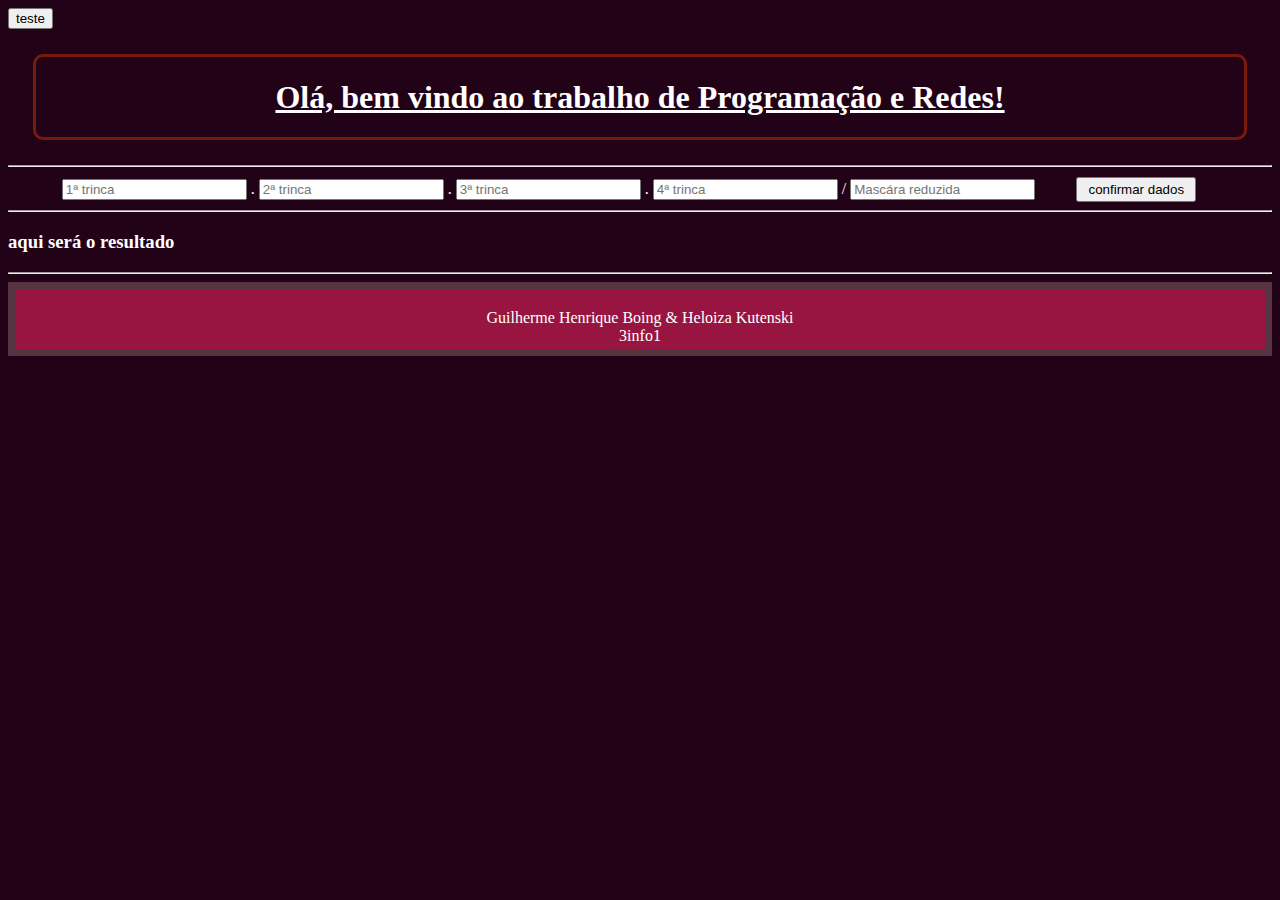
<file: redeprog/index.html>
<!DOCTYPE html>
<html>
  <head>
    <meta charset="utf-8">
    <title>Programação E Redes</title>
    <link rel="stylesheet" href="style.css">
    <script src="https://ajax.googleapis.com/ajax/libs/jquery/3.3.1/jquery.min.js"></script>
    <script type="text/javascript" src="script.js"></script>
  </head>
  <body>

    <button id="test">teste</button>

    <div class="header">
      <header>
        <h1>
        Olá, bem vindo ao trabalho de Programação e Redes!
      </h1>
      </header>
    </div>
                          <hr>
    <div class="inputs">
      <form class="" action="ip.php" method="GET">
        <input type="text" name="sttrinca" placeholder="1ª trinca">
         <label>.</label>
        <input type="text" name="ndtrinca" placeholder="2ª trinca">
        <label>.</label>
        <input type="text" name="rdtrinca" placeholder="3ª trinca">
        <label>.</label>
        <input type="text" name="thtrinca" placeholder="4ª trinca">
        <label>/</label>
        <input type="text" name="masc" placeholder="Mascára reduzida">

        <button type="submit">confirmar dados</button>


      </form>
    </div>
                          <hr>
      <div class="result">
        <h3>aqui será o resultado</h3>
      </div>
                          <hr>
     <div class="footer">
       <footer>Guilherme Henrique Boing & Heloiza Kutenski</footer>
       <footer>3info1</footer>
    </div>
    </body>
</html>
</file>
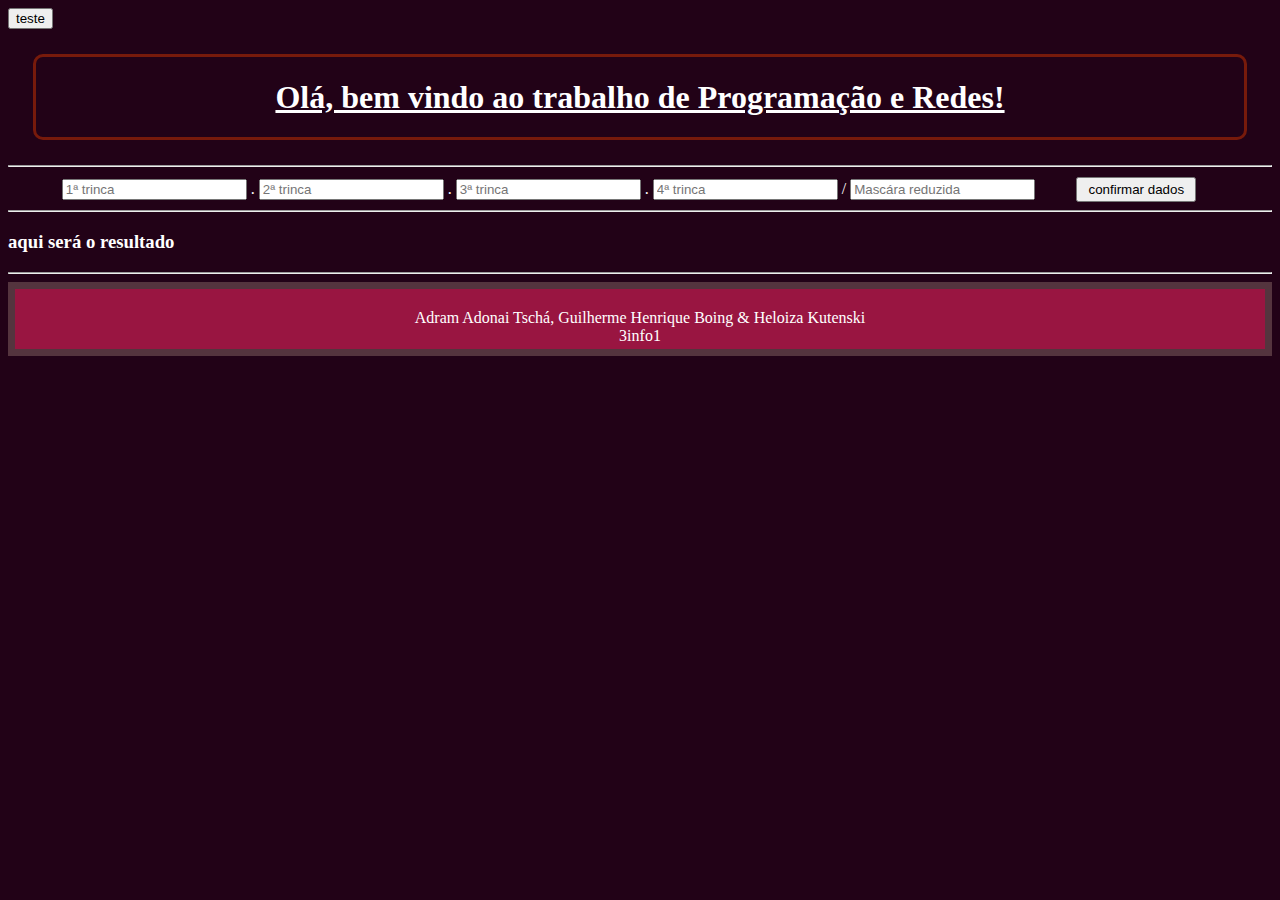
<file: RedeProg-master/redeprog/index.html>
<!DOCTYPE html>
<html>
  <head>
    <meta charset="utf-8">
    <title>Programação E Redes</title>
    <link rel="stylesheet" href="style.css">
    <script src="https://ajax.googleapis.com/ajax/libs/jquery/3.3.1/jquery.min.js"></script>
    <script type="text/javascript" src="script.js"></script>
  </head>
  <body>

    <button id="test">teste</button>

    <div class="header">
      <header>
        <h1>
        Olá, bem vindo ao trabalho de Programação e Redes!
      </h1>
      </header>
    </div>
                          <hr>
    <div class="inputs">
      <form class="" action="ip.php" method="GET">
        <input type="text" name="sttrinca" placeholder="1ª trinca">
         <label>.</label>
        <input type="text" name="ndtrinca" placeholder="2ª trinca">
        <label>.</label>
        <input type="text" name="rdtrinca" placeholder="3ª trinca">
        <label>.</label>
        <input type="text" name="thtrinca" placeholder="4ª trinca">
        <label>/</label>
        <input type="text" name="masc" placeholder="Mascára reduzida">

        <button type="submit">confirmar dados</button>


      </form>
    </div>
                          <hr>
      <div class="result">
        <h3>aqui será o resultado</h3>
      </div>
                          <hr>
     <div class="footer">
       <footer>Adram Adonai Tschá, Guilherme Henrique Boing & Heloiza Kutenski</footer>
       <footer>3info1</footer>
    </div>
    </body>
</html>
</file>
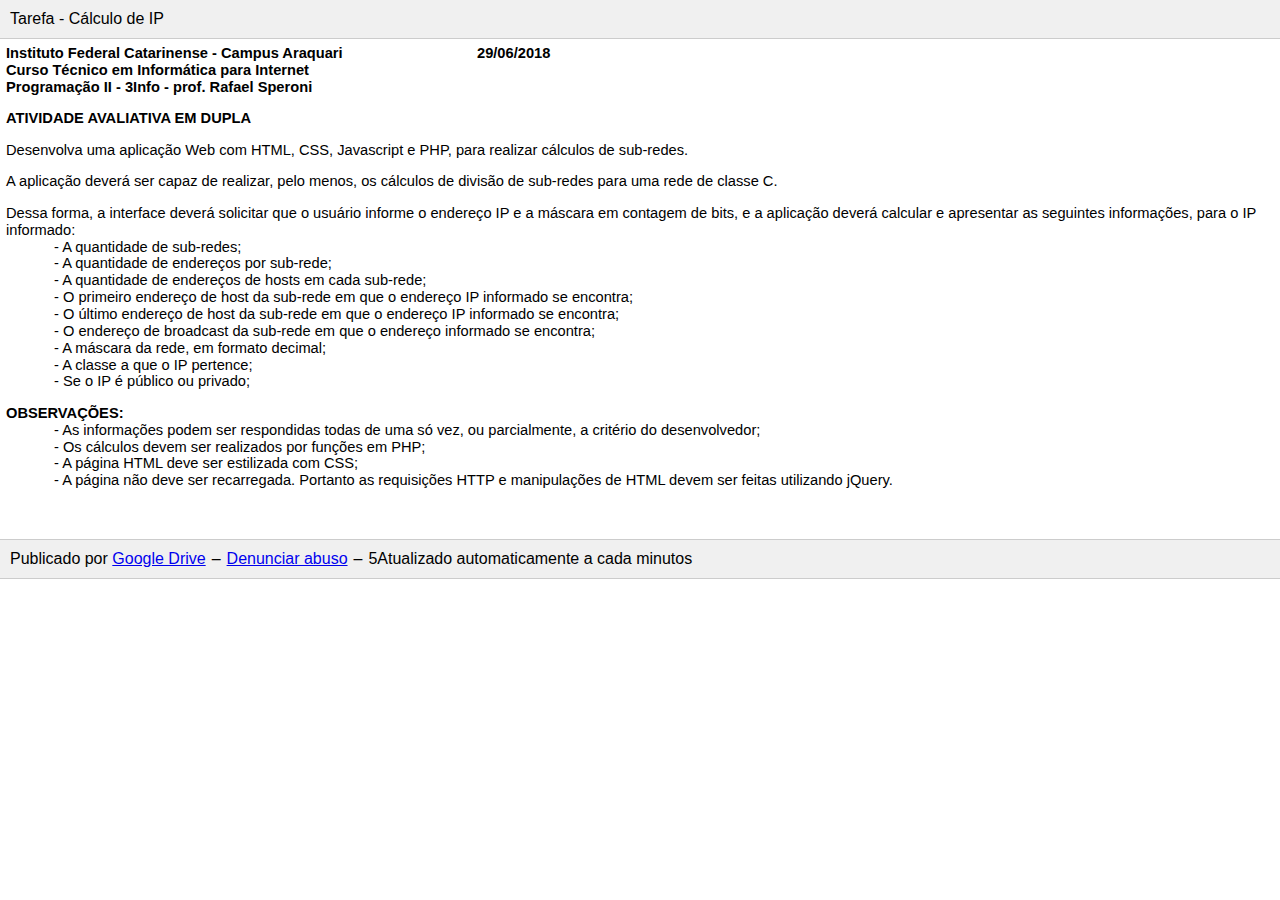
<file: RedeProg-master/Tarefa - Cálculo de IP.html>
<!DOCTYPE html>
<!-- saved from url=(0127)https://docs.google.com/document/d/e/2PACX-1vRvBs6ycvvr80qyjDh9OHvwrP7Io6K6Iu8xFL42n-ISB_bAOJCzfb3AdgSWGcqS2t6k4vG6wqt0XBXA/pub -->
<html><head><meta http-equiv="Content-Type" content="text/html; charset=UTF-8"><title>Tarefa - Cálculo de IP</title><link rel="shortcut icon" href="https://ssl.gstatic.com/docs/documents/images/kix-favicon6.ico"><style type="text/css" nonce="">
      body {
        font-family: arial, sans, sans-serif;
        margin: 0;
      }

      iframe {
        border: 0;
        frameborder: 0;
        height: 100%;
        width: 100%;
      }

      #header, #footer {
        background: #f0f0f0;
        padding: 10px 10px;
      }

      #header {
        border-bottom: 1px #ccc solid;
      }

      #footer {
        border-top: 1px #ccc solid;
        border-bottom: 1px #ccc solid;
        font-size: 13;
      }

      #contents {
        margin: 6px;
      }

      .dash {
        padding: 0 6px;
      }
    </style><style></style></head><body><div id="header">Tarefa - Cálculo de IP</div><div id="contents"><style type="text/css">.lst-kix_hrf4xk58e3pk-1>li:before{content:"-  "}.lst-kix_hrf4xk58e3pk-0>li:before{content:"-  "}.lst-kix_hrf4xk58e3pk-4>li:before{content:"-  "}.lst-kix_hrf4xk58e3pk-6>li:before{content:"-  "}.lst-kix_hrf4xk58e3pk-5>li:before{content:"-  "}ul.lst-kix_e8amby6plw2v-4{list-style-type:none}ul.lst-kix_e8amby6plw2v-5{list-style-type:none}ul.lst-kix_e8amby6plw2v-2{list-style-type:none}ul.lst-kix_e8amby6plw2v-3{list-style-type:none}.lst-kix_hrf4xk58e3pk-2>li:before{content:"-  "}ul.lst-kix_e8amby6plw2v-8{list-style-type:none}ul.lst-kix_e8amby6plw2v-6{list-style-type:none}ul.lst-kix_e8amby6plw2v-7{list-style-type:none}.lst-kix_hrf4xk58e3pk-3>li:before{content:"-  "}ul.lst-kix_e8amby6plw2v-0{list-style-type:none}ul.lst-kix_e8amby6plw2v-1{list-style-type:none}.lst-kix_hrf4xk58e3pk-8>li:before{content:"-  "}.lst-kix_hrf4xk58e3pk-7>li:before{content:"-  "}.lst-kix_91ow1r12i25h-7>li:before{content:"-  "}.lst-kix_91ow1r12i25h-8>li:before{content:"-  "}.lst-kix_91ow1r12i25h-1>li:before{content:"-  "}.lst-kix_91ow1r12i25h-2>li:before{content:"-  "}.lst-kix_91ow1r12i25h-0>li:before{content:"-  "}.lst-kix_91ow1r12i25h-3>li:before{content:"-  "}.lst-kix_91ow1r12i25h-4>li:before{content:"-  "}ul.lst-kix_91ow1r12i25h-7{list-style-type:none}.lst-kix_91ow1r12i25h-5>li:before{content:"-  "}.lst-kix_91ow1r12i25h-6>li:before{content:"-  "}ul.lst-kix_91ow1r12i25h-8{list-style-type:none}ul.lst-kix_91ow1r12i25h-3{list-style-type:none}ul.lst-kix_91ow1r12i25h-4{list-style-type:none}ul.lst-kix_91ow1r12i25h-5{list-style-type:none}ul.lst-kix_91ow1r12i25h-6{list-style-type:none}.lst-kix_e8amby6plw2v-8>li:before{content:"-  "}.lst-kix_e8amby6plw2v-7>li:before{content:"-  "}.lst-kix_e8amby6plw2v-6>li:before{content:"-  "}.lst-kix_e8amby6plw2v-0>li:before{content:"-  "}.lst-kix_e8amby6plw2v-1>li:before{content:"-  "}.lst-kix_e8amby6plw2v-2>li:before{content:"-  "}.lst-kix_e8amby6plw2v-4>li:before{content:"-  "}.lst-kix_e8amby6plw2v-3>li:before{content:"-  "}.lst-kix_e8amby6plw2v-5>li:before{content:"-  "}ul.lst-kix_hrf4xk58e3pk-8{list-style-type:none}ul.lst-kix_91ow1r12i25h-0{list-style-type:none}ul.lst-kix_91ow1r12i25h-1{list-style-type:none}ul.lst-kix_hrf4xk58e3pk-6{list-style-type:none}ul.lst-kix_91ow1r12i25h-2{list-style-type:none}ul.lst-kix_hrf4xk58e3pk-7{list-style-type:none}ul.lst-kix_hrf4xk58e3pk-4{list-style-type:none}ul.lst-kix_hrf4xk58e3pk-5{list-style-type:none}ul.lst-kix_hrf4xk58e3pk-2{list-style-type:none}ul.lst-kix_hrf4xk58e3pk-3{list-style-type:none}ul.lst-kix_hrf4xk58e3pk-0{list-style-type:none}ul.lst-kix_hrf4xk58e3pk-1{list-style-type:none}ol{margin:0;padding:0}table td,table th{padding:0}.c0{margin-left:36pt;padding-top:0pt;padding-left:0pt;padding-bottom:0pt;line-height:1.15;orphans:2;widows:2;text-align:left}.c1{color:#000000;font-weight:400;text-decoration:none;vertical-align:baseline;font-size:11pt;font-family:"Arial";font-style:normal}.c4{color:#000000;font-weight:700;text-decoration:none;vertical-align:baseline;font-size:11pt;font-family:"Arial";font-style:normal}.c3{padding-top:0pt;padding-bottom:0pt;line-height:1.15;orphans:2;widows:2;text-align:left;height:11pt}.c5{padding-top:0pt;padding-bottom:0pt;line-height:1.15;orphans:2;widows:2;text-align:left}.c6{background-color:#ffffff;max-width:451.4pt;padding:72pt 72pt 72pt 72pt}.c2{padding:0;margin:0}.title{padding-top:0pt;color:#000000;font-size:26pt;padding-bottom:3pt;font-family:"Arial";line-height:1.15;page-break-after:avoid;orphans:2;widows:2;text-align:left}.subtitle{padding-top:0pt;color:#666666;font-size:15pt;padding-bottom:16pt;font-family:"Arial";line-height:1.15;page-break-after:avoid;orphans:2;widows:2;text-align:left}li{color:#000000;font-size:11pt;font-family:"Arial"}p{margin:0;color:#000000;font-size:11pt;font-family:"Arial"}h1{padding-top:20pt;color:#000000;font-size:20pt;padding-bottom:6pt;font-family:"Arial";line-height:1.15;page-break-after:avoid;orphans:2;widows:2;text-align:left}h2{padding-top:18pt;color:#000000;font-size:16pt;padding-bottom:6pt;font-family:"Arial";line-height:1.15;page-break-after:avoid;orphans:2;widows:2;text-align:left}h3{padding-top:16pt;color:#434343;font-size:14pt;padding-bottom:4pt;font-family:"Arial";line-height:1.15;page-break-after:avoid;orphans:2;widows:2;text-align:left}h4{padding-top:14pt;color:#666666;font-size:12pt;padding-bottom:4pt;font-family:"Arial";line-height:1.15;page-break-after:avoid;orphans:2;widows:2;text-align:left}h5{padding-top:12pt;color:#666666;font-size:11pt;padding-bottom:4pt;font-family:"Arial";line-height:1.15;page-break-after:avoid;orphans:2;widows:2;text-align:left}h6{padding-top:12pt;color:#666666;font-size:11pt;padding-bottom:4pt;font-family:"Arial";line-height:1.15;page-break-after:avoid;font-style:italic;orphans:2;widows:2;text-align:left}</style><p class="c5"><span class="c4">Instituto Federal Catarinense - Campus Araquari &nbsp;&nbsp;&nbsp;&nbsp;&nbsp;&nbsp;&nbsp;&nbsp;&nbsp;&nbsp;&nbsp;&nbsp;&nbsp;&nbsp;&nbsp;&nbsp;&nbsp;&nbsp;&nbsp;&nbsp;&nbsp;&nbsp;&nbsp;&nbsp;&nbsp;&nbsp;&nbsp;&nbsp;&nbsp;&nbsp;&nbsp;&nbsp;29/06/2018</span></p><p class="c5"><span class="c4">Curso Técnico em Informática para Internet</span></p><p class="c5"><span class="c4">Programação II - 3Info - prof. Rafael Speroni</span></p><p class="c3"><span class="c1"></span></p><p class="c5"><span class="c4">ATIVIDADE AVALIATIVA EM DUPLA</span></p><p class="c3"><span class="c1"></span></p><p class="c5"><span class="c1">Desenvolva uma aplicação Web com HTML, CSS, Javascript e PHP, para realizar cálculos de sub-redes.</span></p><p class="c3"><span class="c1"></span></p><p class="c5"><span class="c1">A aplicação deverá ser capaz de realizar, pelo menos, os cálculos de divisão de sub-redes para uma rede de classe C.</span></p><p class="c3"><span class="c1"></span></p><p class="c5"><span class="c1">Dessa forma, a interface deverá solicitar que o usuário informe o endereço IP e a máscara em contagem de bits, e a aplicação deverá calcular e apresentar as seguintes informações, para o IP informado:</span></p><ul class="c2 lst-kix_91ow1r12i25h-0 start"><li class="c0"><span class="c1">A quantidade de sub-redes;</span></li><li class="c0"><span class="c1">A quantidade de endereços por sub-rede;</span></li><li class="c0"><span class="c1">A quantidade de endereços de hosts em cada sub-rede;</span></li><li class="c0"><span class="c1">O primeiro endereço de host da sub-rede em que o endereço IP informado se encontra;</span></li><li class="c0"><span class="c1">O último endereço de host da sub-rede em que o endereço IP informado se encontra;</span></li><li class="c0"><span class="c1">O endereço de broadcast da sub-rede em que o endereço informado se encontra;</span></li><li class="c0"><span class="c1">A máscara da rede, em formato decimal;</span></li><li class="c0"><span class="c1">A classe a que o IP pertence;</span></li><li class="c0"><span class="c1">Se o IP é público ou privado;</span></li></ul><p class="c3"><span class="c1"></span></p><p class="c5"><span class="c4">OBSERVAÇÕES:</span></p><ul class="c2 lst-kix_hrf4xk58e3pk-0 start"><li class="c0"><span class="c1">As informações podem ser respondidas todas de uma só vez, ou parcialmente, a critério do desenvolvedor;</span></li><li class="c0"><span class="c1">Os cálculos devem ser realizados por funções em PHP;</span></li><li class="c0"><span class="c1">A página HTML deve ser estilizada com CSS;</span></li><li class="c0"><span class="c1">A página não deve ser recarregada. Portanto as requisições HTTP e manipulações de HTML devem ser feitas utilizando jQuery.</span></li></ul><p class="c3"><span class="c1"></span></p><p class="c3"><span class="c1"></span></p><p class="c3"><span class="c1"></span></p></div><div id="footer"><span>Publicado por <a target="_blank" title="Learn more about Google Drive" href="https://docs.google.com/">Google Drive</a></span><span class="dash">–</span><a href="https://docs.google.com/abuse?id=e/2PACX-1vRvBs6ycvvr80qyjDh9OHvwrP7Io6K6Iu8xFL42n-ISB_bAOJCzfb3AdgSWGcqS2t6k4vG6wqt0XBXA">Denunciar abuso</a><span class="dash">–</span><span>5Atualizado automaticamente a cada </span> minutos</div><script type="text/javascript" nonce="">(function(){var k="undefined"!=typeof window&&window===this?this:"undefined"!=typeof global&&null!=global?global:this,aa="function"==typeof Object.create?Object.create:function(a){function b(){}b.prototype=a;return new b},ba;if("function"==typeof Object.setPrototypeOf)ba=Object.setPrototypeOf;else{var ca;a:{var da={s:!0},ea={};try{ea.__proto__=da;ca=ea.s;break a}catch(a){}ca=!1}ba=ca?function(a,b){a.__proto__=b;if(a.__proto__!==b)throw new TypeError(a+" is not extensible");return a}:null}var fa=ba;
function m(a,b){a.prototype=aa(b.prototype);a.prototype.constructor=a;if(fa)fa(a,b);else for(var c in b)if("prototype"!=c)if(Object.defineProperties){var d=Object.getOwnPropertyDescriptor(b,c);d&&Object.defineProperty(a,c,d)}else a[c]=b[c];a.l=b.prototype}var ha="function"==typeof Object.defineProperties?Object.defineProperty:function(a,b,c){a!=Array.prototype&&a!=Object.prototype&&(a[b]=c.value)};function ia(){ia=function(){};k.Symbol||(k.Symbol=ja)}
var ja=function(){var a=0;return function(b){return"jscomp_symbol_"+(b||"")+a++}}();function n(){ia();var a=k.Symbol.iterator;a||(a=k.Symbol.iterator=k.Symbol("iterator"));"function"!=typeof Array.prototype[a]&&ha(Array.prototype,a,{configurable:!0,writable:!0,value:function(){return ka(this)}});n=function(){}}function ka(a){var b=0;return la(function(){return b<a.length?{done:!1,value:a[b++]}:{done:!0}})}function la(a){n();a={next:a};a[k.Symbol.iterator]=function(){return this};return a}
function ma(a){if(a){for(var b=k,c=["WeakMap"],d=0;d<c.length-1;d++){var e=c[d];e in b||(b[e]={});b=b[e]}c=c[c.length-1];d=b[c];a=a(d);a!=d&&null!=a&&ha(b,c,{configurable:!0,writable:!0,value:a})}}function p(a,b){return Object.prototype.hasOwnProperty.call(a,b)}
ma(function(a){function b(a){this.a=(f+=Math.random()+1).toString();if(a){ia();n();n();var b=a[Symbol.iterator];for(a=b?b.call(a):ka(a);!(b=a.next()).done;)b=b.value,this.set(b[0],b[1])}}function c(a){p(a,e)||ha(a,e,{value:{}})}function d(a){var b=Object[a];b&&(Object[a]=function(a){c(a);return b(a)})}if(function(){if(!a||!Object.seal)return!1;try{var b=Object.seal({}),c=Object.seal({}),d=new a([[b,2],[c,3]]);if(2!=d.get(b)||3!=d.get(c))return!1;d.delete(b);d.set(c,4);return!d.has(b)&&4==d.get(c)}catch(r){return!1}}())return a;
var e="$jscomp_hidden_"+Math.random();d("freeze");d("preventExtensions");d("seal");var f=0;b.prototype.set=function(a,b){c(a);if(!p(a,e))throw Error("WeakMap key fail: "+a);a[e][this.a]=b;return this};b.prototype.get=function(a){return p(a,e)?a[e][this.a]:void 0};b.prototype.has=function(a){return p(a,e)&&p(a[e],this.a)};b.prototype.delete=function(a){return p(a,e)&&p(a[e],this.a)?delete a[e][this.a]:!1};return b});var q=this;function na(){}
function t(a){var b=typeof a;if("object"==b)if(a){if(a instanceof Array)return"array";if(a instanceof Object)return b;var c=Object.prototype.toString.call(a);if("[object Window]"==c)return"object";if("[object Array]"==c||"number"==typeof a.length&&"undefined"!=typeof a.splice&&"undefined"!=typeof a.propertyIsEnumerable&&!a.propertyIsEnumerable("splice"))return"array";if("[object Function]"==c||"undefined"!=typeof a.call&&"undefined"!=typeof a.propertyIsEnumerable&&!a.propertyIsEnumerable("call"))return"function"}else return"null";
else if("function"==b&&"undefined"==typeof a.call)return"object";return b}function oa(a){var b=typeof a;return"object"==b&&null!=a||"function"==b}function pa(a,b){var c=Array.prototype.slice.call(arguments,1);return function(){var b=c.slice();b.push.apply(b,arguments);return a.apply(this,b)}}
function qa(a,b){function c(){}c.prototype=b.prototype;a.l=b.prototype;a.prototype=new c;a.prototype.constructor=a;a.w=function(a,c,f){for(var d=Array(arguments.length-2),e=2;e<arguments.length;e++)d[e-2]=arguments[e];return b.prototype[c].apply(a,d)}};function ra(a){ra[" "](a);return a}ra[" "]=na;function sa(a,b,c){return Object.prototype.hasOwnProperty.call(a,b)?a[b]:a[b]=c(b)};function ta(a){return sa(a.prototype,"$$generatedClassName",function(){return"Class$obf_"+{valueOf:function(){return++ua}}})}var ua=1E3;function u(){}u.prototype.g=function(){return va(this)};u.prototype.toString=function(){return v(w(y(this.constructor)))+"@"+v((this.g()>>>0).toString(16))};function z(){this.a=!1}m(z,u);z.prototype.f=function(a){return Error(a)};function wa(a,b){a.b=b;if(null!=b)try{b.__java$exception=a}catch(c){}}function xa(a){if(a.a&&"__noinit__"!==a.b){var b=null==a.c?null:a.c.replace(/\n/g,"\u200b\n");b=ya(a,b);b=a.f(b);if(!("stack"in b))try{throw b;}catch(c){}wa(a,b)}}z.prototype.toString=function(){return ya(this,this.c)};function ya(a,b){a=w(y(a.constructor));return null==b?a:v(a)+": "+v(b)};function za(){this.a=!1}m(za,z);function Aa(){this.a=!1}m(Aa,za);function va(a){return a.m||(Object.defineProperties(a,{m:{value:++Ba,enumerable:!1}}),a.m)}var Ba=0;function Ca(){this.a=!1}m(Ca,Aa);function Da(){this.a=!1}m(Da,Ca);Da.prototype.f=function(a){return new TypeError(a)};function Ea(a,b){return"string"==typeof a?a.charCodeAt(b):a.C(b)};function v(a){if(null==a)a="null";else if(a instanceof Array){var b=a.v;a=w(b?y(b.B,b.A):y(u,1))+"@"+(va(a)>>>0).toString(16)}else a=a.toString();return a}function Fa(a){if(65536<=a){var b=56320+(a-65536&1023)&65535;return v(String.fromCharCode(55296+(a-65536>>10&1023)&65535))+v(String.fromCharCode(b))}return String.fromCharCode(a&65535)}
function Ga(a,b){var c=b,d=a.length;b=Ea(a,c++);var e;if(d=55296<=b&&56319>=b&&c<d)a=e=Ea(a,c),d=56320<=a&&57343>=a;var f;d?f=65536+((b&1023)<<10)+(e&1023):f=b;return f}function Ha(a,b){return a===b||null==a&&null==b};function Ia(a,b){this.b=a;this.a=b}m(Ia,u);function w(a){var b=ta(a.b);0!=a.a&&(b="L"+v(b)+";");a=a.a;for(var c="",d=0;d<a;d++)c=v(c)+"[";return v(c)+v(b)}Ia.prototype.toString=function(){return"class "+v(w(this))};function y(a,b){var c=b||0;return sa(a.prototype,"$$class/"+c,function(){return new Ia(a,c)})};function Ja(a,b){return null==a?a:b?decodeURI(a):decodeURIComponent(a)};var Ka=/^(?:([^:/?#.]+):)?(?:\/\/(?:([^/?#]*)@)?([^/#?]*?)(?::([0-9]+))?(?=[/#?]|$))?([^?#]+)?(?:\?([^#]*))?(?:#([\S\s]*))?$/;function La(a){a=Ka.exec(a);for(var b=[],c=0;7>=c;c++)a.length<=c||null==a[c]?b.push(null):b.push(a[c]);return b}
function Ma(a,b){var c=Fa(35);c=a.indexOf(c);c=0>c?a.length:c;a:{var d=0;for(var e=b.length;0<(d=a.indexOf(b,d))&&d<c;){var f=Ga(a,d-1);if(38==f||63==f){if(d+e>=a.length)break a;f=Ga(a,d+e);if(61==f||38==f||35==f)break a}d+=e+1}d=-1}if(0>d)return null;e=d;f=Fa(38);e=a.indexOf(f,e);if(0>e||e>c)e=c;d+=b.length+1;b=Math.min(a.length,d);a=a.substr(b,Math.min(a.length,Math.max(d,e))-b);c=" ";for(b=0;0<=(b=c.indexOf("\\",b));)36==c.charCodeAt(b+1)?(d=v(c.substr(0,b))+"$",e=++b,c=d+v(c.substr(e))):(d=v(c.substr(0,
b)),e=++b,c=d+v(c.substr(e)));a=a.replace(/\+/g,c);return Ja(a,!1)};var Na=String.prototype.trim?function(a){return a.trim()}:function(a){return/^[\s\xa0]*([\s\S]*?)[\s\xa0]*$/.exec(a)[1]},Oa=/&/g,Pa=/</g,Qa=/>/g,Ra=/"/g,Sa=/'/g,Ta=/\x00/g,Ua=/[\x00&<>"']/;function Va(a,b){return a<b?-1:a>b?1:0};var Wa=Array.prototype.indexOf?function(a,b){return Array.prototype.indexOf.call(a,b,void 0)}:function(a,b){if("string"==typeof a)return"string"==typeof b&&1==b.length?a.indexOf(b,0):-1;for(var c=0;c<a.length;c++)if(c in a&&a[c]===b)return c;return-1};function A(a,b){this.a=[];this.b=b;for(var c=!0,d=a.length-1;0<=d;d--){var e=a[d]|0;c&&e==b||(this.a[d]=e,c=!1)}}var Xa={};function B(a){if(-128<=a&&128>a){var b=Xa[a];if(b)return b}b=new A([a|0],0>a?-1:0);-128<=a&&128>a&&(Xa[a]=b);return b}function C(a){if(isNaN(a)||!isFinite(a))return D;if(0>a)return E(C(-a));for(var b=[],c=1,d=0;a>=c;d++)b[d]=a/c|0,c*=4294967296;return new A(b,0)}var D=B(0),F=B(1),Ya=B(16777216);
function G(a){if(-1==a.b)return-G(E(a));for(var b=0,c=1,d=0;d<a.a.length;d++){var e=H(a,d);b+=(0<=e?e:4294967296+e)*c;c*=4294967296}return b}A.prototype.toString=function(a){a=a||10;if(2>a||36<a)throw Error("radix out of range: "+a);if(I(this))return"0";if(-1==this.b)return"-"+E(this).toString(a);for(var b=C(Math.pow(a,6)),c=this,d="";;){var e=Za(c,b);c=J(c,K(e,b));var f=((0<c.a.length?c.a[0]:c.b)>>>0).toString(a);c=e;if(I(c))return f+d;for(;6>f.length;)f="0"+f;d=f+d}};
function H(a,b){return 0>b?0:b<a.a.length?a.a[b]:a.b}function I(a){if(0!=a.b)return!1;for(var b=0;b<a.a.length;b++)if(0!=a.a[b])return!1;return!0}function L(a,b){a=J(a,b);return-1==a.b?-1:I(a)?0:1}function E(a){for(var b=a.a.length,c=[],d=0;d<b;d++)c[d]=~a.a[d];return(new A(c,~a.b)).add(F)}
A.prototype.add=function(a){for(var b=Math.max(this.a.length,a.a.length),c=[],d=0,e=0;e<=b;e++){var f=d+(H(this,e)&65535)+(H(a,e)&65535),g=(f>>>16)+(H(this,e)>>>16)+(H(a,e)>>>16);d=g>>>16;f&=65535;g&=65535;c[e]=g<<16|f}return new A(c,c[c.length-1]&-2147483648?-1:0)};function J(a,b){return a.add(E(b))}
function K(a,b){if(I(a)||I(b))return D;if(-1==a.b)return-1==b.b?K(E(a),E(b)):E(K(E(a),b));if(-1==b.b)return E(K(a,E(b)));if(0>L(a,Ya)&&0>L(b,Ya))return C(G(a)*G(b));for(var c=a.a.length+b.a.length,d=[],e=0;e<2*c;e++)d[e]=0;for(e=0;e<a.a.length;e++)for(var f=0;f<b.a.length;f++){var g=H(a,e)>>>16,h=H(a,e)&65535,l=H(b,f)>>>16,r=H(b,f)&65535;d[2*e+2*f]+=h*r;$a(d,2*e+2*f);d[2*e+2*f+1]+=g*r;$a(d,2*e+2*f+1);d[2*e+2*f+1]+=h*l;$a(d,2*e+2*f+1);d[2*e+2*f+2]+=g*l;$a(d,2*e+2*f+2)}for(e=0;e<c;e++)d[e]=d[2*e+1]<<
16|d[2*e];for(e=c;e<2*c;e++)d[e]=0;return new A(d,0)}function $a(a,b){for(;(a[b]&65535)!=a[b];)a[b+1]+=a[b]>>>16,a[b]&=65535,b++}
function Za(a,b){if(I(b))throw Error("division by zero");if(I(a))return D;if(-1==a.b)return-1==b.b?Za(E(a),E(b)):E(Za(E(a),b));if(-1==b.b)return E(Za(a,E(b)));if(30<a.a.length){if(-1==a.b||-1==b.b)throw Error("slowDivide_ only works with positive integers.");for(var c=F;0>=L(b,a);)c=ab(c,1),b=ab(b,1);var d=M(c,1),e=M(b,1);b=M(b,2);for(c=M(c,2);!I(b);){var f=e.add(b);0>=L(f,a)&&(d=d.add(c),e=f);b=M(b,1);c=M(c,1)}return d}for(c=D;0<=L(a,b);){d=Math.max(1,Math.floor(G(a)/G(b)));e=Math.ceil(Math.log(d)/
Math.LN2);e=48>=e?1:Math.pow(2,e-48);f=C(d);for(var g=K(f,b);-1==g.b||0<L(g,a);)d-=e,f=C(d),g=K(f,b);I(f)&&(f=F);c=c.add(f);a=J(a,g)}return c}A.prototype.and=function(a){for(var b=Math.max(this.a.length,a.a.length),c=[],d=0;d<b;d++)c[d]=H(this,d)&H(a,d);return new A(c,this.b&a.b)};A.prototype.or=function(a){for(var b=Math.max(this.a.length,a.a.length),c=[],d=0;d<b;d++)c[d]=H(this,d)|H(a,d);return new A(c,this.b|a.b)};
A.prototype.xor=function(a){for(var b=Math.max(this.a.length,a.a.length),c=[],d=0;d<b;d++)c[d]=H(this,d)^H(a,d);return new A(c,this.b^a.b)};function ab(a,b){var c=b>>5;b%=32;for(var d=a.a.length+c+(0<b?1:0),e=[],f=0;f<d;f++)e[f]=0<b?H(a,f-c)<<b|H(a,f-c-1)>>>32-b:H(a,f-c);return new A(e,a.b)}function M(a,b){var c=b>>5;b%=32;for(var d=a.a.length-c,e=[],f=0;f<d;f++)e[f]=0<b?H(a,f+c)>>>b|H(a,f+c+1)<<32-b:H(a,f+c);return new A(e,a.b)};function bb(a,b,c){for(var d in a)b.call(c,a[d],d,a)};J(ab(F,32),F);B(65535);J(ab(F,128),F);var N;a:{var cb=q.navigator;if(cb){var db=cb.userAgent;if(db){N=db;break a}}N=""}function O(a){return-1!=N.indexOf(a)};var eb=O("Opera"),P=O("Trident")||O("MSIE"),fb=O("Edge"),gb=fb||P,hb=O("Gecko")&&!(-1!=N.toLowerCase().indexOf("webkit")&&!O("Edge"))&&!(O("Trident")||O("MSIE"))&&!O("Edge"),ib=-1!=N.toLowerCase().indexOf("webkit")&&!O("Edge"),jb=O("Macintosh");function kb(){var a=q.document;return a?a.documentMode:void 0}var lb;
a:{var mb="",nb=function(){var a=N;if(hb)return/rv:([^\);]+)(\)|;)/.exec(a);if(fb)return/Edge\/([\d\.]+)/.exec(a);if(P)return/\b(?:MSIE|rv)[: ]([^\);]+)(\)|;)/.exec(a);if(ib)return/WebKit\/(\S+)/.exec(a);if(eb)return/(?:Version)[ \/]?(\S+)/.exec(a)}();nb&&(mb=nb?nb[1]:"");if(P){var ob=kb();if(null!=ob&&ob>parseFloat(mb)){lb=String(ob);break a}}lb=mb}var pb=lb,qb={},rb;var sb=q.document;rb=sb&&P?kb()||("CSS1Compat"==sb.compatMode?parseInt(pb,10):5):void 0;function Q(){this.b=this.b;this.a=this.a}Q.prototype.b=!1;Q.prototype.o=function(){this.b||(this.b=!0,this.f())};Q.prototype.f=function(){if(this.a)for(;this.a.length;)this.a.shift()()};function tb(a){a&&"function"==typeof a.o&&a.o()};function T(){this.b="";this.c=ub}T.prototype.j=!0;T.prototype.a=function(){return this.b};function wb(a){if(a instanceof T&&a.constructor===T&&a.c===ub)return a.b;t(a);return"type_error:SafeUrl"}var xb=/^(?:(?:https?|mailto|ftp):|[^:/?#]*(?:[/?#]|$))/i,ub={};function yb(a){var b=new T;b.b=a;return b};function U(){this.b="";this.c=zb}U.prototype.j=!0;U.prototype.a=function(){return this.b};function Ab(a){if(a instanceof U&&a.constructor===U&&a.c===zb)return a.b;t(a);return"type_error:SafeHtml"}var zb={};var Bb=!P||9<=Number(rb),Cb=!P||9<=Number(rb),Db=P&&!sa(qb,"9",function(){for(var a=0,b=Na(String(pb)).split("."),c=Na("9").split("."),d=Math.max(b.length,c.length),e=0;0==a&&e<d;e++){var f=b[e]||"",g=c[e]||"";do{f=/(\d*)(\D*)(.*)/.exec(f)||["","","",""];g=/(\d*)(\D*)(.*)/.exec(g)||["","","",""];if(0==f[0].length&&0==g[0].length)break;a=Va(0==f[1].length?0:parseInt(f[1],10),0==g[1].length?0:parseInt(g[1],10))||Va(0==f[2].length,0==g[2].length)||Va(f[2],g[2]);f=f[3];g=g[3]}while(0==a)}return 0<=a}),
Eb=function(){if(!q.addEventListener||!Object.defineProperty)return!1;var a=!1,b=Object.defineProperty({},"passive",{get:function(){a=!0}});q.addEventListener("test",na,b);q.removeEventListener("test",na,b);return a}();function Fb(a,b){this.type=a;this.a=this.target=b;this.f=!1}Fb.prototype.c=function(){this.f=!0};function V(a,b){Fb.call(this,a?a.type:"");this.relatedTarget=this.a=this.target=null;this.button=this.screenY=this.screenX=this.clientY=this.clientX=0;this.key="";this.metaKey=this.shiftKey=this.altKey=this.ctrlKey=!1;this.pointerId=0;this.pointerType="";this.b=null;if(a){var c=this.type=a.type,d=a.changedTouches?a.changedTouches[0]:null;this.target=a.target||a.srcElement;this.a=b;if(b=a.relatedTarget){if(hb){a:{try{ra(b.nodeName);var e=!0;break a}catch(f){}e=!1}e||(b=null)}}else"mouseover"==c?b=
a.fromElement:"mouseout"==c&&(b=a.toElement);this.relatedTarget=b;null===d?(this.clientX=void 0!==a.clientX?a.clientX:a.pageX,this.clientY=void 0!==a.clientY?a.clientY:a.pageY,this.screenX=a.screenX||0,this.screenY=a.screenY||0):(this.clientX=void 0!==d.clientX?d.clientX:d.pageX,this.clientY=void 0!==d.clientY?d.clientY:d.pageY,this.screenX=d.screenX||0,this.screenY=d.screenY||0);this.button=a.button;this.key=a.key||"";this.ctrlKey=a.ctrlKey;this.altKey=a.altKey;this.shiftKey=a.shiftKey;this.metaKey=
a.metaKey;this.pointerId=a.pointerId||0;this.pointerType="string"==typeof a.pointerType?a.pointerType:Gb[a.pointerType]||"";this.b=a;a.defaultPrevented&&this.c()}}qa(V,Fb);var Hb=[1,4,2],Gb={2:"touch",3:"pen",4:"mouse"};V.prototype.c=function(){V.l.c.call(this);var a=this.b;if(a.preventDefault)a.preventDefault();else if(a.returnValue=!1,Db)try{if(a.ctrlKey||112<=a.keyCode&&123>=a.keyCode)a.keyCode=-1}catch(b){}};var Ib="closure_listenable_"+(1E6*Math.random()|0),Jb=0;function Kb(a,b,c,d,e){this.listener=a;this.a=null;this.src=b;this.type=c;this.capture=!!d;this.b=e;this.key=++Jb;this.h=this.i=!1}function Lb(a){a.h=!0;a.listener=null;a.a=null;a.src=null;a.b=null};function Mb(a){this.src=a;this.a={};this.b=0}Mb.prototype.add=function(a,b,c,d,e){var f=a.toString();a=this.a[f];a||(a=this.a[f]=[],this.b++);var g;a:{for(g=0;g<a.length;++g){var h=a[g];if(!h.h&&h.listener==b&&h.capture==!!d&&h.b==e)break a}g=-1}-1<g?(b=a[g],c||(b.i=!1)):(b=new Kb(b,this.src,f,!!d,e),b.i=c,a.push(b));return b};var Nb="closure_lm_"+(1E6*Math.random()|0),Ob={},Pb=0;function Qb(a,b,c,d,e){if(d&&d.once)return Rb(a,b,c,d,e);if("array"==t(b)){for(var f=0;f<b.length;f++)Qb(a,b[f],c,d,e);return null}c=Sb(c);return a&&a[Ib]?a.a(b,c,oa(d)?!!d.capture:!!d,e):Tb(a,b,c,!1,d,e)}
function Tb(a,b,c,d,e,f){if(!b)throw Error("Invalid event type");var g=oa(e)?!!e.capture:!!e,h=Ub(a);h||(a[Nb]=h=new Mb(a));c=h.add(b,c,d,g,f);if(c.a)return c;d=Vb();c.a=d;d.src=a;d.listener=c;if(a.addEventListener)Eb||(e=g),void 0===e&&(e=!1),a.addEventListener(b.toString(),d,e);else if(a.attachEvent)a.attachEvent(Wb(b.toString()),d);else if(a.addListener&&a.removeListener)a.addListener(d);else throw Error("addEventListener and attachEvent are unavailable.");Pb++;return c}
function Vb(){var a=Xb,b=Cb?function(c){return a.call(b.src,b.listener,c)}:function(c){c=a.call(b.src,b.listener,c);if(!c)return c};return b}function Rb(a,b,c,d,e){if("array"==t(b)){for(var f=0;f<b.length;f++)Rb(a,b[f],c,d,e);return null}c=Sb(c);return a&&a[Ib]?a.b(b,c,oa(d)?!!d.capture:!!d,e):Tb(a,b,c,!0,d,e)}
function Yb(a){if("number"!=typeof a&&a&&!a.h){var b=a.src;if(b&&b[Ib])b.c(a);else{var c=a.type,d=a.a;b.removeEventListener?b.removeEventListener(c,d,a.capture):b.detachEvent?b.detachEvent(Wb(c),d):b.addListener&&b.removeListener&&b.removeListener(d);Pb--;if(c=Ub(b)){d=a.type;if(d in c.a){var e=c.a[d],f=Wa(e,a),g;(g=0<=f)&&Array.prototype.splice.call(e,f,1);g&&(Lb(a),0==c.a[d].length&&(delete c.a[d],c.b--))}0==c.b&&(c.src=null,b[Nb]=null)}else Lb(a)}}}
function Wb(a){return a in Ob?Ob[a]:Ob[a]="on"+a}function Zb(a,b,c,d){var e=!0;if(a=Ub(a))if(b=a.a[b.toString()])for(b=b.concat(),a=0;a<b.length;a++){var f=b[a];f&&f.capture==c&&!f.h&&(f=$b(f,d),e=e&&!1!==f)}return e}function $b(a,b){var c=a.listener,d=a.b||a.src;a.i&&Yb(a);return c.call(d,b)}
function Xb(a,b){if(a.h)return!0;if(!Cb){if(!b)a:{b=["window","event"];for(var c=q,d=0;d<b.length;d++)if(c=c[b[d]],null==c){b=null;break a}b=c}d=b;b=new V(d,this);c=!0;if(!(0>d.keyCode||void 0!=d.returnValue)){a:{var e=!1;if(0==d.keyCode)try{d.keyCode=-1;break a}catch(g){e=!0}if(e||void 0==d.returnValue)d.returnValue=!0}d=[];for(e=b.a;e;e=e.parentNode)d.push(e);a=a.type;for(e=d.length-1;0<=e;e--){b.a=d[e];var f=Zb(d[e],a,!0,b);c=c&&f}for(e=0;e<d.length;e++)b.a=d[e],f=Zb(d[e],a,!1,b),c=c&&f}return c}return $b(a,
new V(b,this))}function Ub(a){a=a[Nb];return a instanceof Mb?a:null}var ac="__closure_events_fn_"+(1E9*Math.random()>>>0);function Sb(a){if("function"==t(a))return a;a[ac]||(a[ac]=function(b){return a.handleEvent(b)});return a[ac]};function W(a){Q.call(this);this.g=a;this.c={}}qa(W,Q);var bc=[];function cc(a){bb(a.c,function(a,c){this.c.hasOwnProperty(c)&&Yb(a)},a);a.c={}}W.prototype.f=function(){W.l.f.call(this);cc(this)};W.prototype.handleEvent=function(){throw Error("EventHandler.handleEvent not implemented");};function dc(a){Q.call(this);this.c=a||document.body;this.g=new W(this);a=pa(tb,this.g);this.b?a():(this.a||(this.a=[]),this.a.push(a));a=this.g;var b=this.c,c=this.u,d="click";"array"!=t(d)&&(d&&(bc[0]=d.toString()),d=bc);for(var e=0;e<d.length;e++){var f=Qb(b,d[e],c||a.handleEvent,!1,a.g||a);if(!f)break;a.c[f.key]=f}}qa(dc,Q);
dc.prototype.u=function(a){if((Bb?0==a.b.button:"click"==a.type||a.b.button&Hb[0])&&!(ib&&jb&&a.ctrlKey)&&!a.f)for(var b=a.target;b&&b!=this.c;){if(b.tagName&&"a"==b.tagName.toLowerCase()){var c=b.getAttribute("href")||b.getAttributeNS("http://www.w3.org/1999/xlink","href"),d=c;var e=d;try{var f=void 0,g=La(d)[3];f=null==g?null:g;var h=Ja(f,!0);var l;if(l=Ha("www.google.com",h)){var r=La(d)[5];l=Ha("/url",Ja(r,!0))}if(l){var vb=Ma(d,"q");e=vb?vb:Ma(d,"url")}}catch(R){a:{d=R;if(null!=d&&(f=d.__java$exception,
null!=f)){R=f;break a}if(d instanceof TypeError){var x=f=new Da,S=x;S.a=!0;S.b="__noinit__";xa(x);wa(x,d);x.c=v(d);d=f}else S=x=f=new Ca,S.a=!0,S.b="__noinit__",xa(x),wa(x,d),x.c=v(d),d=f;R=d}if(!(R instanceof za))throw R.b;}e=null!=e?e:"";if(c!=e){l=void 0;g=e;b={target:"_blank",noreferrer:!0};c=window;g instanceof T?h=g:(h="undefined"!=typeof g.href?g.href:String(g),h instanceof T||(h=h.j?h.a():String(h),xb.test(h)||(h="about:invalid#zClosurez"),h=yb(h)));g=b.target||g.target;r=[];for(l in b)switch(l){case "width":case "height":case "top":case "left":r.push(l+
"="+b[l]);break;case "target":case "noopener":case "noreferrer":break;default:r.push(l+"="+(b[l]?1:0))}l=r.join(",");(O("iPhone")&&!O("iPod")&&!O("iPad")||O("iPad")||O("iPod"))&&c.navigator&&c.navigator.standalone&&g&&"_self"!=g?(r=l=c.document.createElement("A"),h instanceof T||h instanceof T||(h=h.j?h.a():String(h),xb.test(h)||(h="about:invalid#zClosurez"),h=yb(h)),r.href=wb(h),l.setAttribute("target",g),b.noreferrer&&l.setAttribute("rel","noreferrer"),b=document.createEvent("MouseEvent"),b.initMouseEvent("click",
!0,!0,c,1),l.dispatchEvent(b)):b.noreferrer?(c=c.open("",g,l),b=wb(h),c&&(gb&&-1!=b.indexOf(";")&&(b="'"+b.replace(/'/g,"%27")+"'"),c.opener=null,Ua.test(b)&&(-1!=b.indexOf("&")&&(b=b.replace(Oa,"&amp;")),-1!=b.indexOf("<")&&(b=b.replace(Pa,"&lt;")),-1!=b.indexOf(">")&&(b=b.replace(Qa,"&gt;")),-1!=b.indexOf('"')&&(b=b.replace(Ra,"&quot;")),-1!=b.indexOf("'")&&(b=b.replace(Sa,"&#39;")),-1!=b.indexOf("\x00")&&(b=b.replace(Ta,"&#0;"))),h=new U,h.b='<meta name="referrer" content="no-referrer"><meta http-equiv="refresh" content="0; url='+
b+'">',c.document.write(Ab(h)),c.document.close())):(c=c.open(wb(h),g,l))&&b.noopener&&(c.opener=null);a.c();break}}b=b.parentNode}};function ec(a){new dc(a)}var X=["DOCS_installLinkReferrerSanitizer"],Y=q;X[0]in Y||"undefined"==typeof Y.execScript||Y.execScript("var "+X[0]);for(var Z;X.length&&(Z=X.shift());)X.length||void 0===ec?Y[Z]&&Y[Z]!==Object.prototype[Z]?Y=Y[Z]:Y=Y[Z]={}:Y[Z]=ec;}).call(this);
</script><script type="text/javascript" nonce="">DOCS_installLinkReferrerSanitizer();</script></body></html>
</file>
<file: redeprog/style.css>
body{
  background-color: rgb(34,2,23);
  color: white;
}

.header{
   margin: 2%;
   border:3px #771a0b solid;
   border-radius: 10px;
   text-align: center;
   text-decoration: underline;
}

.inputs{
  margin-top: 10px;
  margin-left: 3px;
  margin-right: 25px;
  margin-bottom: 3px;
   text-align: center;
}

.inputs button{
  margin-left: 3%;
  width:120px;
  height:25px;
}
.footer{
  height:40px;
  border:7px #54343e solid;
  background-color:#991541;
  padding-top:20px;
  text-align:center;
}
</file>
<file: RedeProg-master/redeprog/style.css>
body{
  background-color: rgb(34,2,23);
  color: white;
}

.header{
   margin: 2%;
   border:3px #771a0b solid;
   border-radius: 10px;
   text-align: center;
   text-decoration: underline;
}

.inputs{
  margin-top: 10px;
  margin-left: 3px;
  margin-right: 25px;
  margin-bottom: 3px;
   text-align: center;
}

.inputs button{
  margin-left: 3%;
  width:120px;
  height:25px;
}
.footer{
  height:40px;
  border:7px #54343e solid;
  background-color:#991541;
  padding-top:20px;
  text-align:center;
}
</file>
